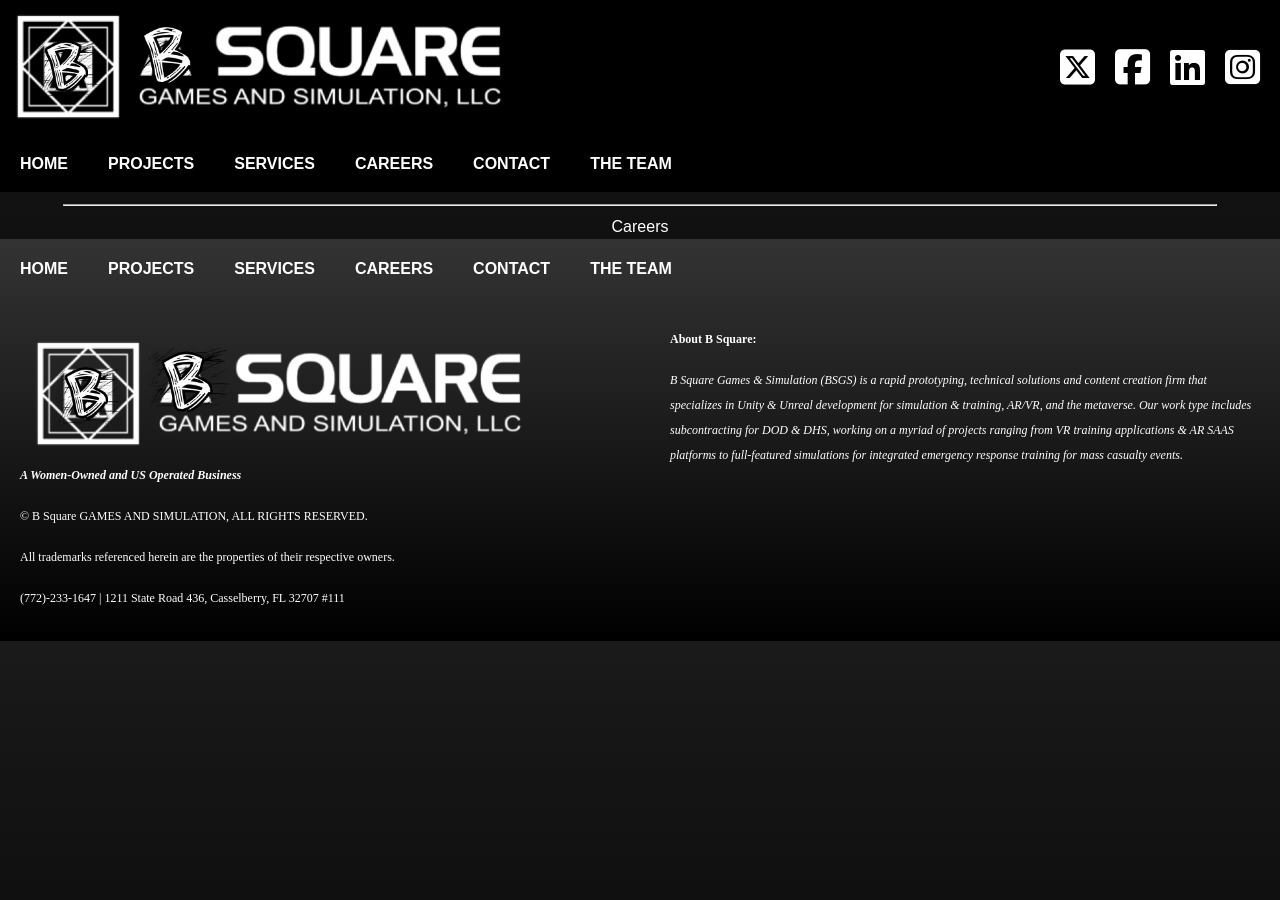
<file: careers.html>
<!DOCTYPE html>
<html>
<head>
    <link rel="stylesheet" href="reset.css">
    <link rel="stylesheet" href="Styles.css">
    <link rel="icon" type="image/png" href="Images//logo_small_edit.png">
    <link rel="stylesheet" href="https://cdnjs.cloudflare.com/ajax/libs/font-awesome/6.5.0/css/all.min.css">
    <meta name="viewport" content="width=device-width, initial-scale=1.0">
</head>
<body>
<title>Careers - B Square Games & Simulation</title>
<section class="site-nav">
    <div class="site-top">
    <div>
        <a href="index.html"><img src="Images/logo_edit.png"></a>
    </div>
    <button class="mobile-nav" onclick="toggleMenu()">☰</button>
    <div class="social">
        <ul>
            <li class="social-icon"><a href="https://x.com/asquaregames"><i class="fa-brands fa-square-x-twitter"></i></a></li>
            <li class="social-icon"><a href="https://www.facebook.com/ASquareGamesAndSim"><i class="fa-brands fa-square-facebook"></i></a></li>
            <li class="social-icon"><a href="https://www.linkedin.com/company/asquaregamesandsimulation/posts/?feedView=all"><i class="fa-brands fa-linkedin"></i></a></li>
            <li class="social-icon"><a href="https://www.instagram.com/asquaregamesandsim/"><i class="fa-brands fa-square-instagram"></i></a></li>
        </ul>
    </div>
    </div>
    <nav class="nav">
  <ul class="page-links">
    <li class="nav-link"><a href="index.html">Home</a></li>
    <li class="nav-link"><a href="projects.html">Projects</a></li>
    <li class="nav-link"><a href="services.html">Services</a></li>
    <li class="nav-link"><a href="careers.html">Careers</a></li>
    <li class="nav-link"><a href="contact.html">Contact</a></li>
    <li class="nav-link"><a href="theTeam.html">The Team</a></li>
  </ul>
    </nav>
</section>
<hr>

<p>Careers</p>
<footer>
    <nav class="nav">
        <ul>
            <li class="nav-link"><a href="index.html">Home</a></li>
            <li class="nav-link"><a href="projects.html">Projects</a></li>
            <li class="nav-link"><a href="services.html">Services</a></li>
            <li class="nav-link"><a href="careers.html">Careers</a></li>
            <li class="nav-link"><a href="contact.html">Contact</a></li>
            <li class="nav-link"><a href="theTeam.html">The Team</a></li>
        </ul>
    </nav>
    <div class="footer-text">
        <div class="footer-left">
            <img src="Images/logo_edit.png">
            <p class="footer-bold footer-italic">A Women-Owned and US Operated Business</p>
            <br>
            <p>© B Square GAMES AND SIMULATION, ALL RIGHTS RESERVED.</p>
            <br>
            <p>All trademarks referenced herein are the properties of their respective owners.</p>
            <br>
            <p class="footer-pad">(772)-233-1647 | 1211 State Road 436, Casselberry, FL 32707 #111</p>
        </div>
        <div class="footer-right">
            <p class="footer-bold">About B Square:</p>
            <br>
            <p class="footer-italic">B Square Games & Simulation (BSGS) is a rapid prototyping, technical solutions and content creation firm that specializes in Unity & Unreal development for simulation & training, AR/VR, and the metaverse. Our work type includes subcontracting for DOD & DHS, working on a myriad of projects ranging from VR training applications & AR SAAS platforms to full-featured simulations for integrated emergency response training for mass casualty events.</p>
        </div>
    </div>    
</footer>
<script src="script.js"></script>
</body>
</html>
</file>
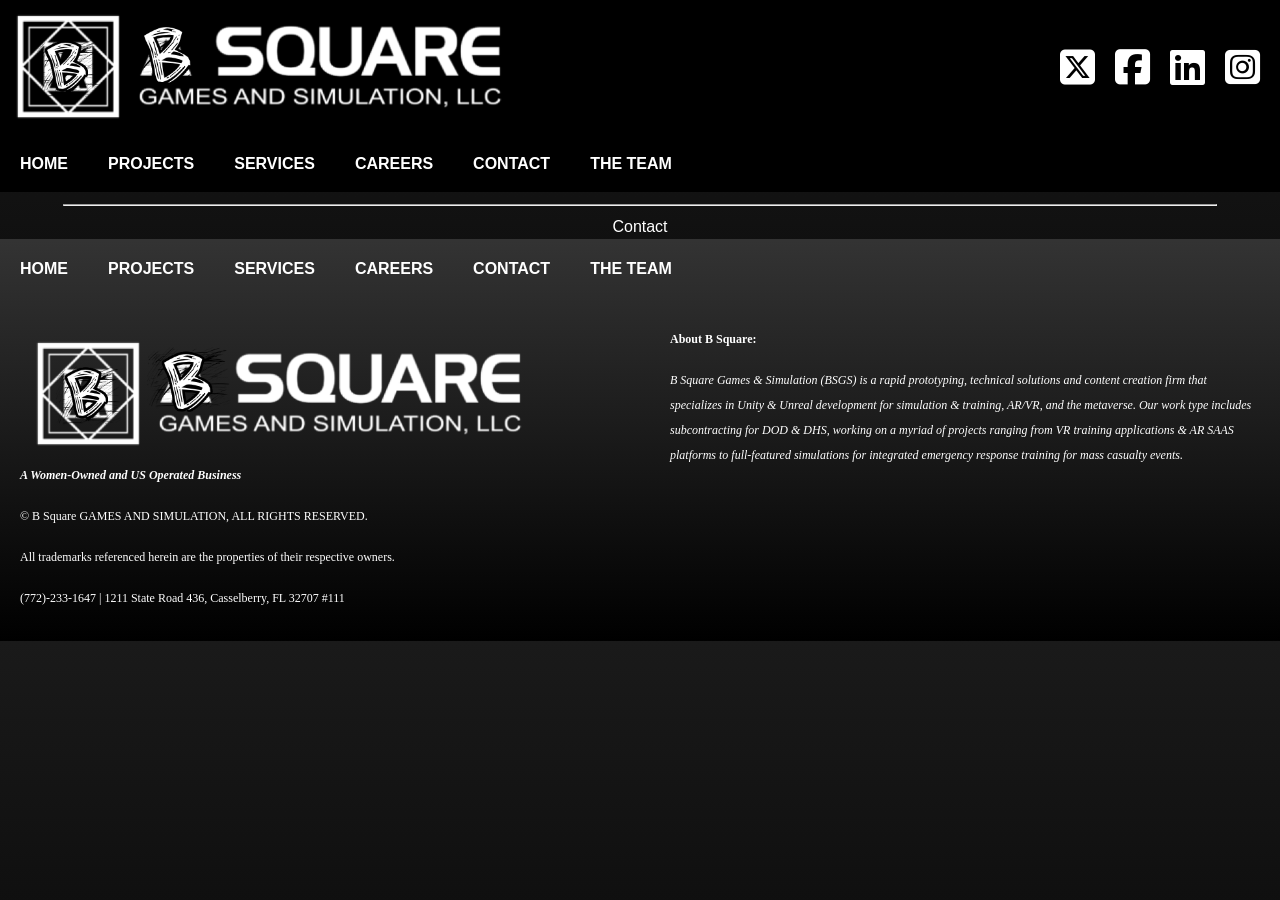
<file: contact.html>
<!DOCTYPE html>
<html>
<head>
    <link rel="stylesheet" href="reset.css">
    <link rel="stylesheet" href="Styles.css">
    <link rel="icon" type="image/png" href="Images//logo_small_edit.png">
    <link rel="stylesheet" href="https://cdnjs.cloudflare.com/ajax/libs/font-awesome/6.5.0/css/all.min.css">
    <meta name="viewport" content="width=device-width, initial-scale=1.0">
</head>
<body>
<title>Contact - B Square Games & Simulation</title>
<section class="site-nav">
    <div class="site-top">
    <div>
        <a href="index.html"><img src="Images/logo_edit.png"></a>
    </div>
    <button class="mobile-nav" onclick="toggleMenu()">☰</button>
    <div class="social">
        <ul>
            <li class="social-icon"><a href="https://x.com/asquaregames"><i class="fa-brands fa-square-x-twitter"></i></a></li>
            <li class="social-icon"><a href="https://www.facebook.com/ASquareGamesAndSim"><i class="fa-brands fa-square-facebook"></i></a></li>
            <li class="social-icon"><a href="https://www.linkedin.com/company/asquaregamesandsimulation/posts/?feedView=all"><i class="fa-brands fa-linkedin"></i></a></li>
            <li class="social-icon"><a href="https://www.instagram.com/asquaregamesandsim/"><i class="fa-brands fa-square-instagram"></i></a></li>
        </ul>
    </div>
    </div>
    <nav class="nav">
  <ul class="page-links">
    <li class="nav-link"><a href="index.html">Home</a></li>
    <li class="nav-link"><a href="projects.html">Projects</a></li>
    <li class="nav-link"><a href="services.html">Services</a></li>
    <li class="nav-link"><a href="careers.html">Careers</a></li>
    <li class="nav-link"><a href="contact.html">Contact</a></li>
    <li class="nav-link"><a href="theTeam.html">The Team</a></li>
  </ul>
    </nav>
</section>
<hr>

<p>Contact</p>
<footer>
    <nav class="nav">
        <ul>
            <li class="nav-link"><a href="index.html">Home</a></li>
            <li class="nav-link"><a href="projects.html">Projects</a></li>
            <li class="nav-link"><a href="services.html">Services</a></li>
            <li class="nav-link"><a href="careers.html">Careers</a></li>
            <li class="nav-link"><a href="contact.html">Contact</a></li>
            <li class="nav-link"><a href="theTeam.html">The Team</a></li>
        </ul>
    </nav>
    <div class="footer-text">
        <div class="footer-left">
            <img src="Images/logo_edit.png">
            <p class="footer-bold footer-italic">A Women-Owned and US Operated Business</p>
            <br>
            <p>© B Square GAMES AND SIMULATION, ALL RIGHTS RESERVED.</p>
            <br>
            <p>All trademarks referenced herein are the properties of their respective owners.</p>
            <br>
            <p class="footer-pad">(772)-233-1647 | 1211 State Road 436, Casselberry, FL 32707 #111</p>
        </div>
        <div class="footer-right">
            <p class="footer-bold">About B Square:</p>
            <br>
            <p class="footer-italic">B Square Games & Simulation (BSGS) is a rapid prototyping, technical solutions and content creation firm that specializes in Unity & Unreal development for simulation & training, AR/VR, and the metaverse. Our work type includes subcontracting for DOD & DHS, working on a myriad of projects ranging from VR training applications & AR SAAS platforms to full-featured simulations for integrated emergency response training for mass casualty events.</p>
        </div>
    </div>    
</footer>
<script src="script.js"></script>
</body>
</html>
</file>
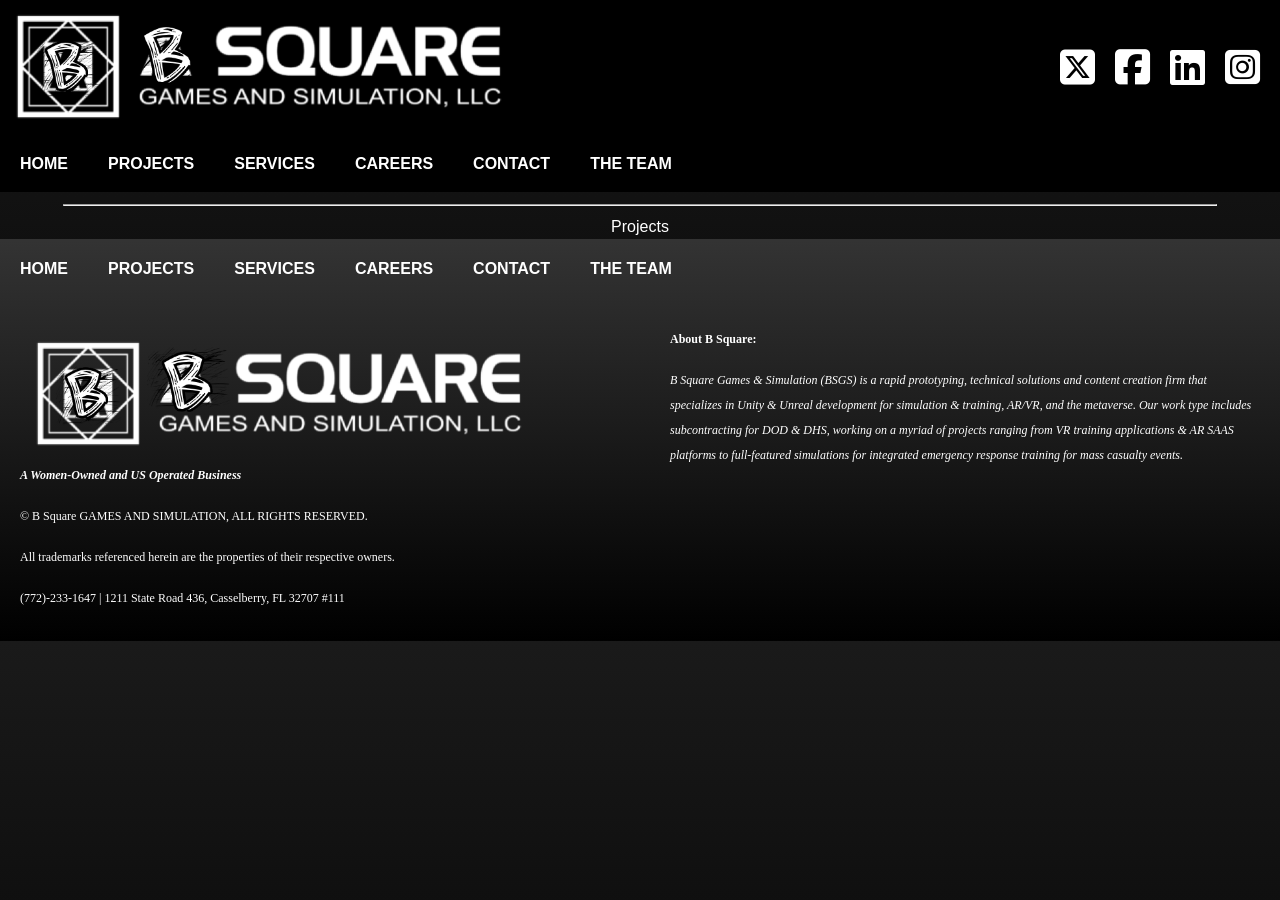
<file: projects.html>
<!DOCTYPE html>
<html>
<head>
    <link rel="stylesheet" href="reset.css">
    <link rel="stylesheet" href="Styles.css">
    <link rel="icon" type="image/png" href="Images//logo_small_edit.png">
    <link rel="stylesheet" href="https://cdnjs.cloudflare.com/ajax/libs/font-awesome/6.5.0/css/all.min.css">
    <meta name="viewport" content="width=device-width, initial-scale=1.0">
</head>
<body>
<title>Projects - B Square Games & Simulation</title>
<section class="site-nav">
    <div class="site-top">
    <div>
        <a href="index.html"><img src="Images/logo_edit.png"></a>
    </div>
    <button class="mobile-nav" onclick="toggleMenu()">☰</button>
    <div class="social">
        <ul>
            <li class="social-icon"><a href="https://x.com/asquaregames"><i class="fa-brands fa-square-x-twitter"></i></a></li>
            <li class="social-icon"><a href="https://www.facebook.com/ASquareGamesAndSim"><i class="fa-brands fa-square-facebook"></i></a></li>
            <li class="social-icon"><a href="https://www.linkedin.com/company/asquaregamesandsimulation/posts/?feedView=all"><i class="fa-brands fa-linkedin"></i></a></li>
            <li class="social-icon"><a href="https://www.instagram.com/asquaregamesandsim/"><i class="fa-brands fa-square-instagram"></i></a></li>
        </ul>
    </div>
    </div>
    <nav class="nav">
  <ul class="page-links">
    <li class="nav-link"><a href="index.html">Home</a></li>
    <li class="nav-link"><a href="projects.html">Projects</a></li>
    <li class="nav-link"><a href="services.html">Services</a></li>
    <li class="nav-link"><a href="careers.html">Careers</a></li>
    <li class="nav-link"><a href="contact.html">Contact</a></li>
    <li class="nav-link"><a href="theTeam.html">The Team</a></li>
  </ul>
    </nav>
</section>
<hr>

<p>Projects</p>
<footer>
    <nav class="nav">
        <ul>
            <li class="nav-link"><a href="index.html">Home</a></li>
            <li class="nav-link"><a href="projects.html">Projects</a></li>
            <li class="nav-link"><a href="services.html">Services</a></li>
            <li class="nav-link"><a href="careers.html">Careers</a></li>
            <li class="nav-link"><a href="contact.html">Contact</a></li>
            <li class="nav-link"><a href="theTeam.html">The Team</a></li>
        </ul>
    </nav>
    <div class="footer-text">
        <div class="footer-left">
            <img src="Images/logo_edit.png">
            <p class="footer-bold footer-italic">A Women-Owned and US Operated Business</p>
            <br>
            <p>© B Square GAMES AND SIMULATION, ALL RIGHTS RESERVED.</p>
            <br>
            <p>All trademarks referenced herein are the properties of their respective owners.</p>
            <br>
            <p class="footer-pad">(772)-233-1647 | 1211 State Road 436, Casselberry, FL 32707 #111</p>
        </div>
        <div class="footer-right">
            <p class="footer-bold">About B Square:</p>
            <br>
            <p class="footer-italic">B Square Games & Simulation (BSGS) is a rapid prototyping, technical solutions and content creation firm that specializes in Unity & Unreal development for simulation & training, AR/VR, and the metaverse. Our work type includes subcontracting for DOD & DHS, working on a myriad of projects ranging from VR training applications & AR SAAS platforms to full-featured simulations for integrated emergency response training for mass casualty events.</p>
        </div>
    </div>    
</footer>
<script src="script.js"></script>
</body>
</html>
</file>
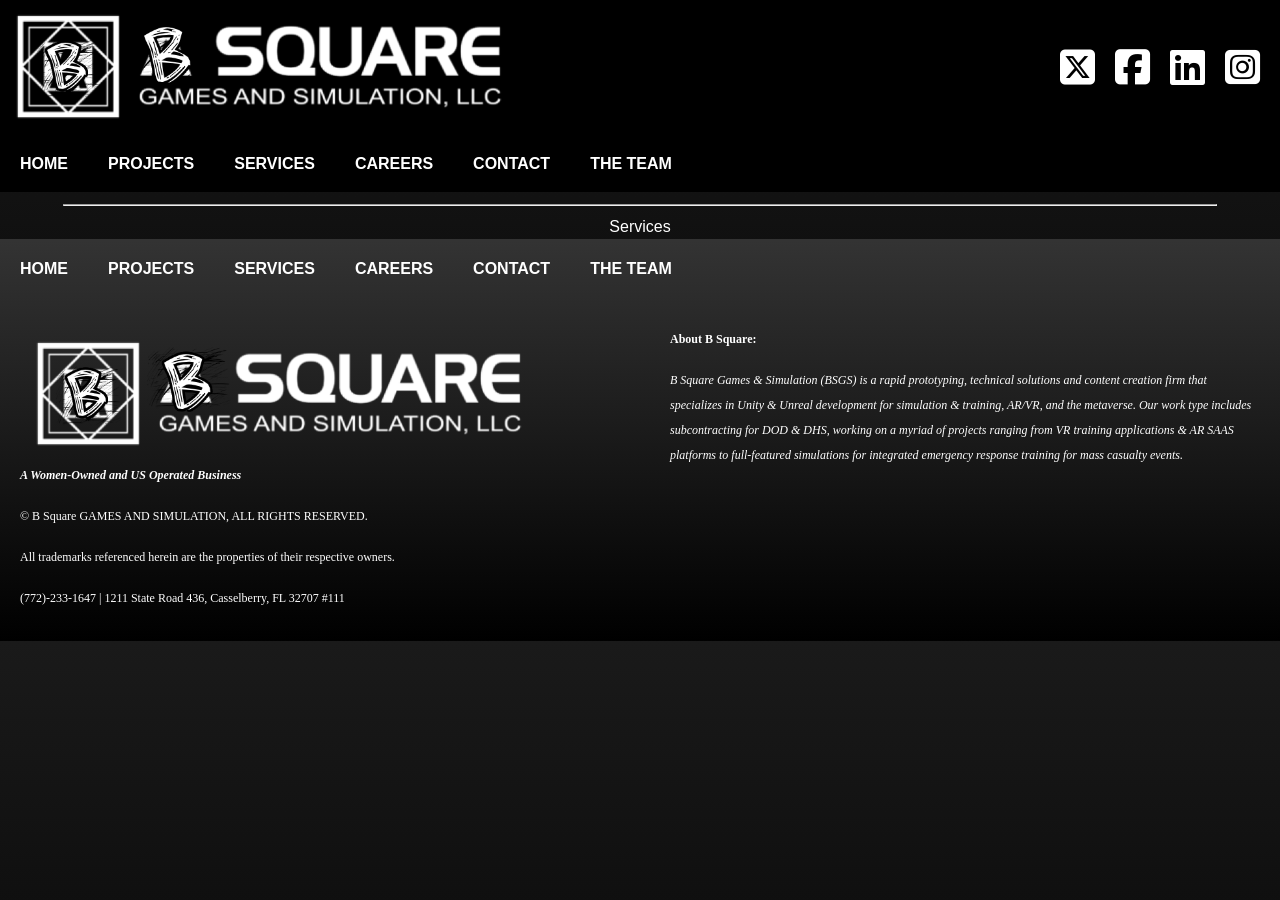
<file: services.html>
<!DOCTYPE html>
<html>
<head>
    <link rel="stylesheet" href="reset.css">
    <link rel="stylesheet" href="Styles.css">
    <link rel="icon" type="image/png" href="Images//logo_small_edit.png">
    <link rel="stylesheet" href="https://cdnjs.cloudflare.com/ajax/libs/font-awesome/6.5.0/css/all.min.css">
    <meta name="viewport" content="width=device-width, initial-scale=1.0">
</head>
<body>
<title>Services - B Square Games & Simulation</title>
<section class="site-nav">
    <div class="site-top">
    <div>
        <a href="index.html"><img src="Images/logo_edit.png"></a>
    </div>
    <button class="mobile-nav" onclick="toggleMenu()">☰</button>
    <div class="social">
        <ul>
            <li class="social-icon"><a href="https://x.com/asquaregames"><i class="fa-brands fa-square-x-twitter"></i></a></li>
            <li class="social-icon"><a href="https://www.facebook.com/ASquareGamesAndSim"><i class="fa-brands fa-square-facebook"></i></a></li>
            <li class="social-icon"><a href="https://www.linkedin.com/company/asquaregamesandsimulation/posts/?feedView=all"><i class="fa-brands fa-linkedin"></i></a></li>
            <li class="social-icon"><a href="https://www.instagram.com/asquaregamesandsim/"><i class="fa-brands fa-square-instagram"></i></a></li>
        </ul>
    </div>
    </div>
    <nav class="nav">
  <ul class="page-links">
    <li class="nav-link"><a href="index.html">Home</a></li>
    <li class="nav-link"><a href="projects.html">Projects</a></li>
    <li class="nav-link"><a href="services.html">Services</a></li>
    <li class="nav-link"><a href="careers.html">Careers</a></li>
    <li class="nav-link"><a href="contact.html">Contact</a></li>
    <li class="nav-link"><a href="theTeam.html">The Team</a></li>
  </ul>
    </nav>
</section>
<hr>

<p>Services</p>
<footer>
    <nav class="nav">
        <ul>
            <li class="nav-link"><a href="index.html">Home</a></li>
            <li class="nav-link"><a href="projects.html">Projects</a></li>
            <li class="nav-link"><a href="services.html">Services</a></li>
            <li class="nav-link"><a href="careers.html">Careers</a></li>
            <li class="nav-link"><a href="contact.html">Contact</a></li>
            <li class="nav-link"><a href="theTeam.html">The Team</a></li>
        </ul>
    </nav>
    <div class="footer-text">
        <div class="footer-left">
            <img src="Images/logo_edit.png">
            <p class="footer-bold footer-italic">A Women-Owned and US Operated Business</p>
            <br>
            <p>© B Square GAMES AND SIMULATION, ALL RIGHTS RESERVED.</p>
            <br>
            <p>All trademarks referenced herein are the properties of their respective owners.</p>
            <br>
            <p class="footer-pad">(772)-233-1647 | 1211 State Road 436, Casselberry, FL 32707 #111</p>
        </div>
        <div class="footer-right">
            <p class="footer-bold">About B Square:</p>
            <br>
            <p class="footer-italic">B Square Games & Simulation (BSGS) is a rapid prototyping, technical solutions and content creation firm that specializes in Unity & Unreal development for simulation & training, AR/VR, and the metaverse. Our work type includes subcontracting for DOD & DHS, working on a myriad of projects ranging from VR training applications & AR SAAS platforms to full-featured simulations for integrated emergency response training for mass casualty events.</p>
        </div>
    </div>    
</footer>
<script src="script.js"></script>
</body>
</html>
</file>
<file: Styles.css>
p, h1, h2 {
    line-height: 25px
}

img {
    max-width: 500px;
    width: 100%;
    height: auto;
    padding: 10px;
}

.mobile-nav {
    font-size: 30px;
    color: white;
    display: none;
    padding: 30px;
}

/*For Mobile View*/
@media (max-width: 768px) {
    .mobile-nav {
        display: block;
        background: none;
        border: none;
    }

    .mobile-nav:hover {
        color: hsla(0, 0%, 40%, 1); 
        transition: color 0.3s;
    }

    .nav ul {
        display: none !important; 
    }

    .page-links.open {
    display: flex !important;
    flex-direction: column;
    position: absolute;
    top: 200px;
    width: 100%;
    z-index: 15;
    background-color: black;
    }

    .site-top {
        flex-wrap: wrap;
    }

    .social-icon {
        font-size: 50px;
    }

    .grid {
    display: grid; 
    grid-template-columns: repeat(1, 1fr) !important;
    grid-template-rows: repeat(3, auto);
    gap: 10px;
}

/*.contracts {
    display: grid !important;
    grid-template-columns: repeat(auto-fit, minmax(100px, 1fr)) !important;
    width: 100% !important;
} */

.contracts img {
    height: 80px;
    width: 100px !important;
    object-fit: contain;
}

.capabilities {
    display: grid;
    grid-template-columns: repeat(1, 1fr) !important;
    grid-template-rows: repeat(6, 1fr) !important;
    gap: 20px;
    align-items: start;
}

.services {
    display: grid;
    grid-template-columns: repeat(1, 1fr) !important;

}

.intern-grid, .team-grid {
    justify-content: center !important;
}

.footer-text {
    font-size: 50% !important;
}

}


.site-nav {
    width: 100%;
    position: fixed;
    top: 0;
    left: 0;
    z-index: 100;
    background-color: black;
}

.site-top {
    display: flex;
    justify-content: space-between;
    align-items: center;
}

.social ul {
    display: flex;
    padding: 10px;
}

.social-icon:hover i {
    color: hsla(0, 0%, 40%, 1); 
    transition: color 0.3s;
}

.social-icon {
    font-size: 40px;
    padding: 10px;
}

a {
    color: white;
    text-decoration: none;
    font-weight: bold;
}

.nav ul {
  display: flex;
  list-style: none;
  margin: 0;
  text-transform: uppercase;
  font-family: Helvetica, Arial, sans-serif;
  align-items: center;
}

.nav ul li:hover a {
    background-color: hsl(0, 0%, 75%);
    color: black;
    transition: background-color 0.3s;
}

.nav-link a {
    height: 100%;
    display: block;
    padding: 20px;
}

.nav ul li:hover {
    background-color: hsl(0, 0%, 75%);
    transition: background-color 0.3s;
}

video {
    height: 400px;
    object-fit: cover;
    padding: 20px 0px;
    width: 100%;
}

.video {
    display: flex;
    justify-content: center;
}

body {
    padding-top: 196px;
    background-color: black;
    background: linear-gradient(180deg, #1a1a1a, #000000);
}

hr {
    width: 90%;
}

.nav p {
    color: white;
    text-transform: uppercase;
}

p {
    font-family: Helvetica, Arial, sans-serif;
    color: white;
    text-align: center;
}

h1 {
    font-family: 'Noto Sans';
    text-transform: uppercase;
    font-size: 30px;
    font-weight: bold;
    color: white;
    text-align: center;
}

h2 {
    font-family: Helvetica, Arial, sans-serif;
    color: white;
    text-align: center;
}

.tagline {
    font-weight: bold;
    text-transform: uppercase;
    font-size: 30px;
    padding: 10px;
    letter-spacing: 2px;
}

.undertag {
    letter-spacing: 2px;
    padding: 10px;
}

.grid {
    display: grid;
    grid-template-columns: repeat(3, 1fr);
    grid-template-rows: repeat(2, auto);
    gap: 10px;
    align-items: start;
}

.box {
    height: 100%;
    border: 2px solid white;
    border-radius: 4em;
    z-index: 5;
}

.box h1 {
    font-size: 25px;
    padding: 20px;
    font-family: 'Noto Sans';
    font-weight: bold;
    text-align: center;
}

.box p {
    padding: 20px;
    font-family: 'Noto Sans';
}

.carousel {
    display: flex;
    width: 100%;
    position: relative;
    align-items: center;
}

.threeC {
    object-fit: cover;
    height: 400px;
    padding: 20px 0px;
    max-width: 100%;
}

.slide {
    flex-direction: row;
    display: none;
    position: relative;
    width: 100%;
}

.slide::before {
    content: '';
    position: absolute;
    top: 0;
    left: 0;
    width: 100%;
    height: 100%;
    background-color: rgba(0, 0, 0, 0.5);
}

.active {
    display: flex;
}

.carotext {
    display: flex;
    justify-content: center;
    flex-direction: column;
    position: absolute;
    top: 0;
    left: 0;
    align-items: center;
    width: 100%;
    height: 100%;
    z-index: 5;
}

.carotext h1 {
    font-family: 'Noto Sans';
    text-transform: uppercase;
    font-weight: bold;
    font-size: 30px;
}

.carotext p {
    font-family: 'Noto Sans';
    font-size: 20px;
}

.contact {
    padding: 15px 30px;
    display: inline-block;
    border: 2px solid white;
    border-radius: 0.5em;
    font-family: 'Noto Sans';
    text-transform: uppercase;
    font-weight: bold;
    text-align: center;
}

.contact:hover {
    background-color: hsl(0, 0%, 75%);
    transition: background-color 0.3s;
}

.carotext p, h1 {
    padding: 20px;
}

.carobutton {
    font-size: 50px;
    color: white;
    display: block;
    background: none;
    border: none;
    position: absolute;
    z-index: 10;
    padding: 10px;
}

.carobutton:hover {
    color: hsl(0, 0%, 39%);
    transition: color 0.3s;
}

.prev {
    left: 0;
}

.next {
    right: 0;
}

.contracts {
    display: flex;
    flex-wrap: wrap;
    grid-template-columns: repeat(auto-fill, minmax(180px, 1fr));
    width: 100%;
    justify-content: center;
    justify-items: center;
}

.contracts img {
    height: 80px;
    width: 180px;
    object-fit: contain;
}

.capabilities div p {
    padding: 10px 20px;
    border: 1px;
    background-color: rgb(68, 68, 68);
    border-radius: 1em;
}

.capabilities p {
    margin-top: 10px;
}

.capabilities div {
    text-align: center;
}

.capabilities h1 {
    height: 40px;
    padding: 30px;
    line-height: 30px;
}

.capabilities {
    display: grid;
    grid-template-columns: repeat(3, 1fr);
    grid-template-rows: repeat(2, 1fr);
    gap: 20px;
    align-items: start;
    padding: 20px;
}

.capabilities img {
    height: 300px;
    width: 100%;
    object-fit: cover;
    padding: 0px !important;
}

section {
    text-align: center;
}

.services-icons {
    font-size: 60px;
    padding: 30px;
}

.services {
    display: grid;
    grid-template-columns: repeat(2, 1fr);
}
.service-item h1 {
    font-size: 20px;
}

.testimonial-slide {
    max-width: 50%;
    display: none;
    margin: 0 auto;
    padding: 30px;
}

.test-name {
    text-transform: capitalize;
    font-weight: bold !important;
}

.testimonial-slide h1 {
    padding: 0px;
    font-size: 20px;
    line-height: 40px;
    font-weight: 400;
}

.testimonial-slide.active {
    display: flex;
    flex-direction: column;
    align-items: center;
}

.testimonial-icon {
    max-width: 100px;
}

#testimonial-carousel {
    background: radial-gradient(circle, #2a2a2a, #000000);
}

/*Footer*/

footer {
    background: linear-gradient(180deg, #333333 0%, #000000 100%);
    border-top: 2px solid #333333;
}

.footer-text {
    display: flex;
    justify-content: space-between;
}

.footer-left, .footer-right {
    width: 50%;
    padding-top: 30px;
}

.footer-left  p, .footer-right p {
    text-align: left;
}

.footer-left {
    padding-right: 30px;
    padding-left: 20px;
}

.footer-right {
    padding-left: 30px;
    padding-right: 20px;
}

.footer-left p, .footer-right p {
    font-family: 'Noto Sans';
    font-size: 12px;
}

.footer-bold {
    font-weight: bold;
}

.footer-italic {
    font-style: italic;
}

.footer-pad {
    padding-bottom: 30px;
}


/*The Team Page*/

.team-header {
    display: flex;
    justify-content: center;
    flex-direction: column;
    position: relative;
    top: 0;
    left: 0;
    align-items: center;
    width: 100%;
    height: 100%;
    z-index: 5;
}

.team-header img {
    height: 300px;
    max-width: 100%;
    padding: 0;
    object-fit: cover;
}

.team-header p {
    font-size: 20px;
}

.team-header::before {
    content: '';
    position: absolute;
    top: 0;
    left: 0;
    width: 100%;
    height: 100%;
    background-color: rgba(0, 0, 0, 0.5);
}

.header-text {
    position: absolute;
}

.team-body h1, .team-body h2, .team-body p {
    text-align: left !important;
}

.team-body p {
    font-family: 'Noto Sans';
    font-size: 25px;
    line-height: 40px;
    padding-bottom: 10px;
    
}

.team-body h1 {
    padding-top: 70px;
    font-weight: lighter;
    letter-spacing: .5em;
}

.beforeteam-grid {
    display: grid;
    grid-template-columns: repeat(3, 1fr);
    gap: 20px;
    padding-top: 100px;
}

.team-icons {
    font-size: 35px;
}

.icon-inline {
    display: flex;
    align-items: center;
}

.icon-inline h2 {
    padding-left: 25px;
}

.team-items p {
    padding: 25px 5px;
    text-align: left;
}

.team-grid {
    display: grid;
    grid-template-columns: repeat(auto-fit, minmax(250px, 1fr));
    gap: 20px;
    padding: 10px;

}

.team-member {
    padding: 10px;
    border: 2px solid white;
    border-radius: .5em;
}

.team-member p {
    font-style: italic;
    text-align: center;
    font-size: 14px;
}

.team-member h1 {
    text-align: center;
    text-transform: capitalize;
    font-size: 25px;
}

.team-member h2 {
    text-align: center;
    font-family: Helvetica, Arial, sans-serif;
    font-weight: bold;
}

.team-break {
    margin: 1em;
    width: 50%;
}

.studio-team {
    text-align: left;
    padding-top: 70px;
    font-weight: lighter;
    letter-spacing: .5em;
}

/*Intern Section*/

.intern-grid {
    display: grid;
    grid-template-columns: repeat(auto-fit, minmax(200px, 1fr));
    gap: 20px;
    padding: 10px;
}

.intern-team {
    border: 2px solid white;
    border-radius: .5em;
}

.intern-team img {
    padding: 0px;
}

.intern-team h1 {
    font-size: 25px;
    text-transform: capitalize;
}

.intern-team h2 {
    font-family: 'Noto Sans';
    font-weight: bold;
    text-align: center;
    padding-bottom: 30px;
}
</file>
